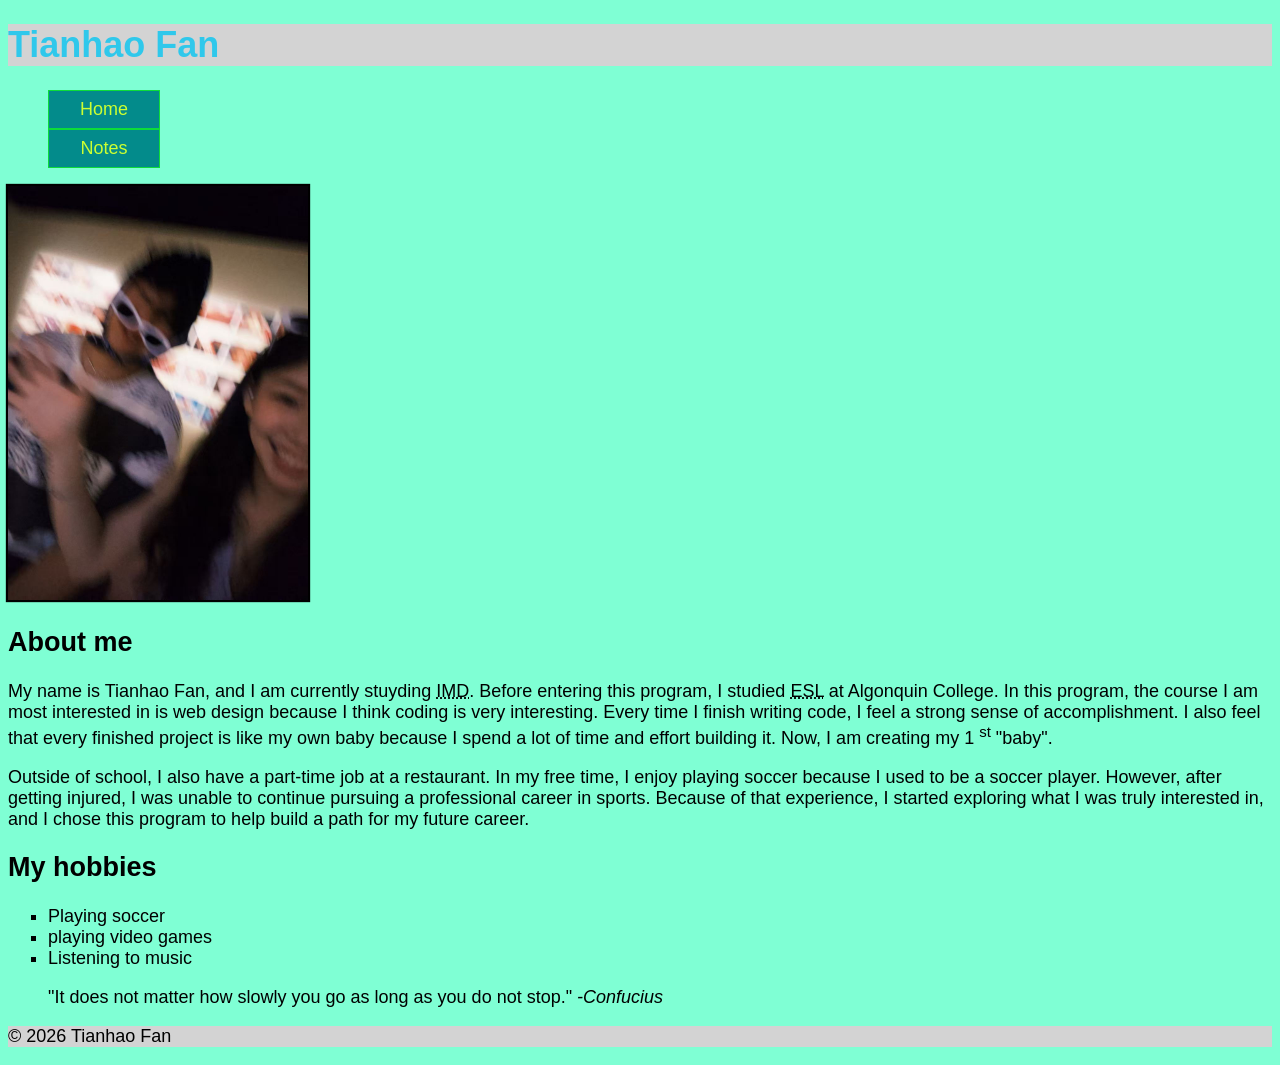
<file: index.html>
<!DOCTYPE html>
<html lang="en">
<head>
    <meta charset="UTF-8">
    <meta name="viewport" content="width=device-width, initial-scale=1.0">
    <title>HTML Assignment 1</title>

    <link href="styles/style.css" rel="stylesheet">
</head>
<body>
    <!-- this header shows my name as the main heading of the website. -->
     <header>
        <h1 class="site-title">Tianhao Fan</h1>
     </header>

       <!-- this navigation section allows users to move between pages. -->
       <nav>
         <ul>
               <li><a href="index.html">Home</a></li>
               <li><a href="notes.html">Notes</a></li>
         </ul>
      </nav>
    
<main>
         <!-- this image is about me and also includes my friend. -->
            <img id="my-image" src="images/about-me.jpg" alt="a picture of me and my friend"
             width="300" >
</main>
     <!-- this article contains my personal introduction -->  
     <article>
        <h2>About me</h2>

        <!-- This paragraph introduces my program, and why I choose this program. -->
        <p>
            My name is Tianhao Fan, and I am currently stuyding 
            <abbr title="Interactive media design">IMD</abbr>. 
            Before entering this program, I studied 
            <abbr title="English as a Second Language">ESL</abbr> 
            at Algonquin College. 
            In this program, the course I am most interested in is web design 
            because I think coding is very interesting. Every time I finish writing code, 
            I feel a strong sense of accomplishment.
             I also feel that every finished project is like my own baby
              because I spend a lot of time and effort building it.
               Now, I am creating my 1 <sup>st</sup> "baby".
        </p>

        <!-- This paragraph talks about my life outside of studies. -->
         <p>
             Outside of school, I also have a part-time job at a restaurant. In my free
            time, I enjoy playing soccer because I used to be a soccer player. However,
            after getting injured, I was unable to continue pursuing a professional
            career in sports. Because of that experience, I started exploring what I
            was truly interested in, and I chose this program to help build a path for
            my future career.
         </p>

         <!-- This list contains some of my hobbies. -->
          <h2>My hobbies</h2>
          <ul class="hobbies">
            <li>Playing soccer</li>
            <li>playing video games</li>
            <li>Listening to music</li>
          </ul>

     </article>

<!-- This blockquote is for my motivational quote and citation.-->
 <blockquote>
    "It does not matter how slowly you go as long as you do not stop."
    <cite>-Confucius</cite>
 </blockquote>

 <!-- This footer contains copyright information for this webpage.-->
 <footer>
    <p>&copy; 2026 Tianhao Fan</p>
 </footer>

</body>
</html>
</file>
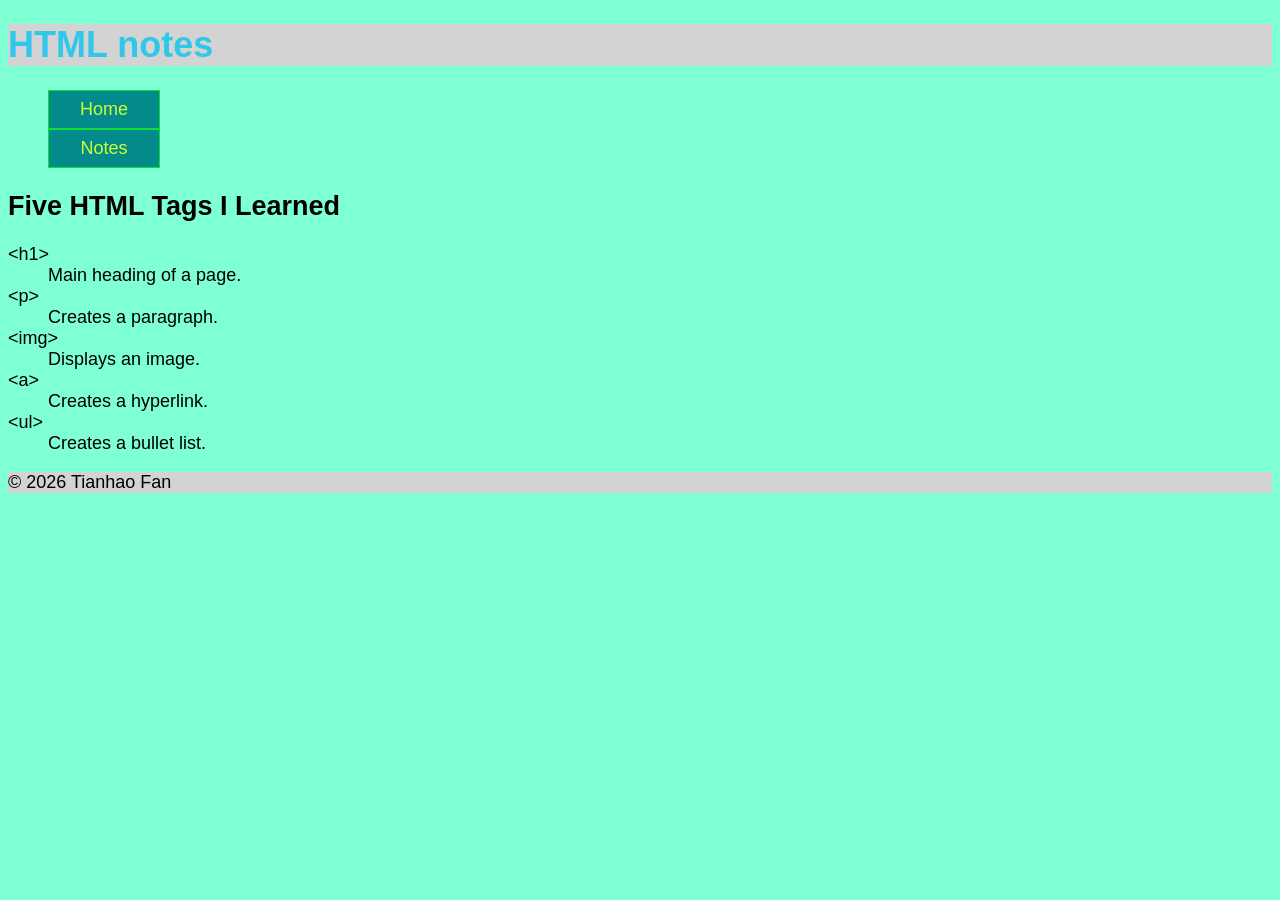
<file: notes.html>
<!DOCTYPE html>
<html lang="en">
<head>
    <meta charset="UTF-8">
    <meta name="viewport" content="width=, initial-scale=1.0">
    <title>HTML notes</title>

    <link href="styles/style.css" rel="stylesheet">
</head>

<body>
    <!-- This header introduces the notes page-->
    <header>
        <h1 class="site-title"> HTML notes</h1>
    </header>

    <!-- This navigation section allows users to move between pages. -->
    <nav>
        <ul>
            <li><a href="index.html">Home</a></li>
            <li><a href="notes.html">Notes</a></li>
        </ul>
    </nav>

    <!-- This section teaches some HTML tags that I learned. -->

<main>

    <h2>Five HTML Tags I Learned</h2>

    <dl>

        <dt>&lt;h1&gt;</dt>
        <dd>Main heading of a page.</dd>

        <dt>&lt;p&gt;</dt>
        <dd>Creates a paragraph.</dd>

        <dt>&lt;img&gt;</dt>
        <dd>Displays an image.</dd>

        <dt>&lt;a&gt;</dt>
        <dd>Creates a hyperlink.</dd>

        <dt>&lt;ul&gt;</dt>
        <dd>Creates a bullet list.</dd>

    </dl>

</main>

<!-- This footer contains copyright information. -->

<footer>
    <p>&copy; 2026 Tianhao Fan</p>
</footer>

</body>
</html>
</file>
<file: styles/style.css>
/* this code changes background color, font, and font size */
body{
    background-color: aquamarine;

    font-family: Arial, Helvetica, sans-serif;
    font-size: 18px;
}

/* this code makes header and footer have the same background colour */
header, footer{
    background-color: lightgray;
}

/* this code styles the main title of the website */
.site-title{
    color: rgb(47, 200, 235);
}

/* this code adds a shadow around my image*/
#my-image{
    box-shadow: 0 0 1px 2px black;
}

/* this code changes hobby bullets to squares */
.hobbies{
    list-style: square;
}

/* this code removes bullets from nav */
nav ul{
    list-style: none;
}

/* I used this code to make my navigation menu look cleaner and more
professional. The links are displayed as buttons with a background
colour, border, spacing, and centered text. I also removed the default
underline from the links. */
nav a{
    text-decoration: none;
    
    background-color: rgb(3, 139, 139);
    
    border: 1px solid #0ddc3a;

    padding: 8px 15px;

    display: inline-block;

    margin-right: 10px;
    
    width: 80px;
    
    text-align: center;

    color: rgb(204, 255, 49);
}

/* This changes the button colour when the mouse is over it */
nav a:hover{
    background-color: rgb(165, 15, 108);
}
</file>
